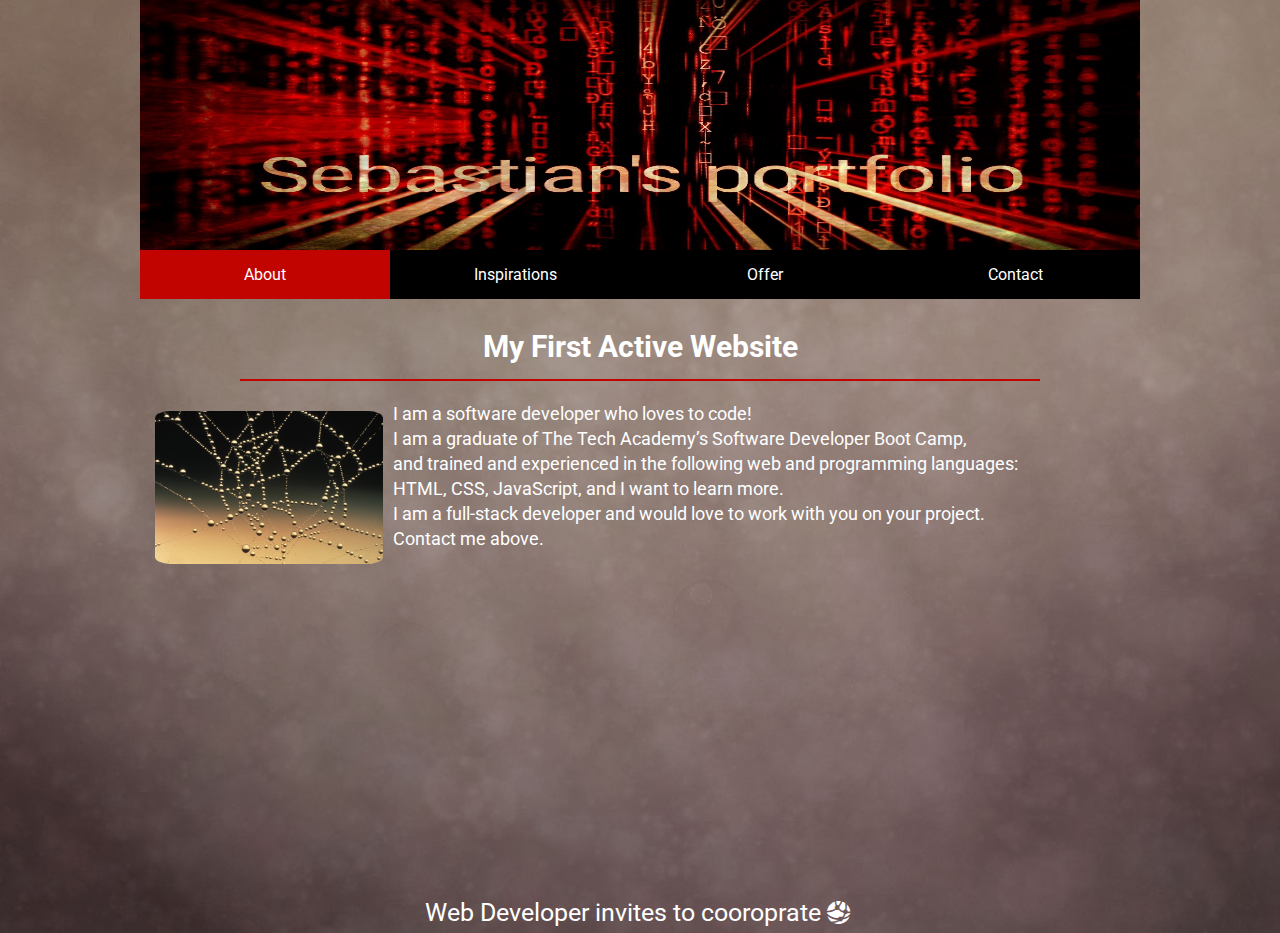
<file: index.html>
<!DOCTYPE html>
<html lang="eng">

<head>
    <!--kodowanie znakow, mozna uzywac PL znaki-->
    <meta charset="UTF-8">
    <!--sposob wyswietlanie na urzadzeniach mobilnych-->
    <meta name="viewport" content="width=device-width, initial-scale=1.0">
    <title>Sebastian's portfolio</title>
    <link rel="icon" type="image/x-icon" href="img/favicon.png">
    <!--czcionka, fonty-->
    <link href="https://fonts.googleapis.com/css2?family=Roboto&display=swap" rel="stylesheet">
    <!--favicon ???-->

    <link rel="stylesheet" href="style.css">
    <link rel="stylesheet" href="css/fontello.css" type="text/css">

</head>

<body>
    <div id="wrapper">
        <header>
            <img src="img/seb.jpg" width="1000" height="250" alt="Sebastian's portfolio - header">

        </header>

        <nav>
            <a class="menu active" href="index.html">About</a><a class="menu" href="Inspirations.html">Inspirations</a><a
                class="menu" href="offer.html">Offer</a><a class="menu" href="contact.html">Contact</a>

        </nav>

        <section>
            <article>
                <h1>My First Active Website</h1>

                <p><img class="left" src="img/pajo.jpg" alt="net" />I am a software developer who loves to code!</p>
                <p>I am a graduate of The Tech Academy’s Software Developer Boot Camp,</p>
                <p>and trained and experienced in the following web and programming languages:</p>
                <p>HTML, CSS, JavaScript, and I want to learn more.</p>
                <p>I am a full-stack developer and would love to work with you on your project.</p>
                <p>Contact me above.</p>
            </article>
            <!--tutaj iframe-->
            <iframe width="560" height="315" src="https://www.youtube.com/embed/5UuMOUmdb3w"
                title="YouTube video player" frameborder="0"
                allow="accelerometer; autoplay; clipboard-write; encrypted-media; gyroscope; picture-in-picture"
                allowfullscreen></iframe>

        </section>


        <footer>
            Web Developer invites to cooroprate<i class="icon-network"></i>

        </footer>
    </div>






</body>

</html>
</file>
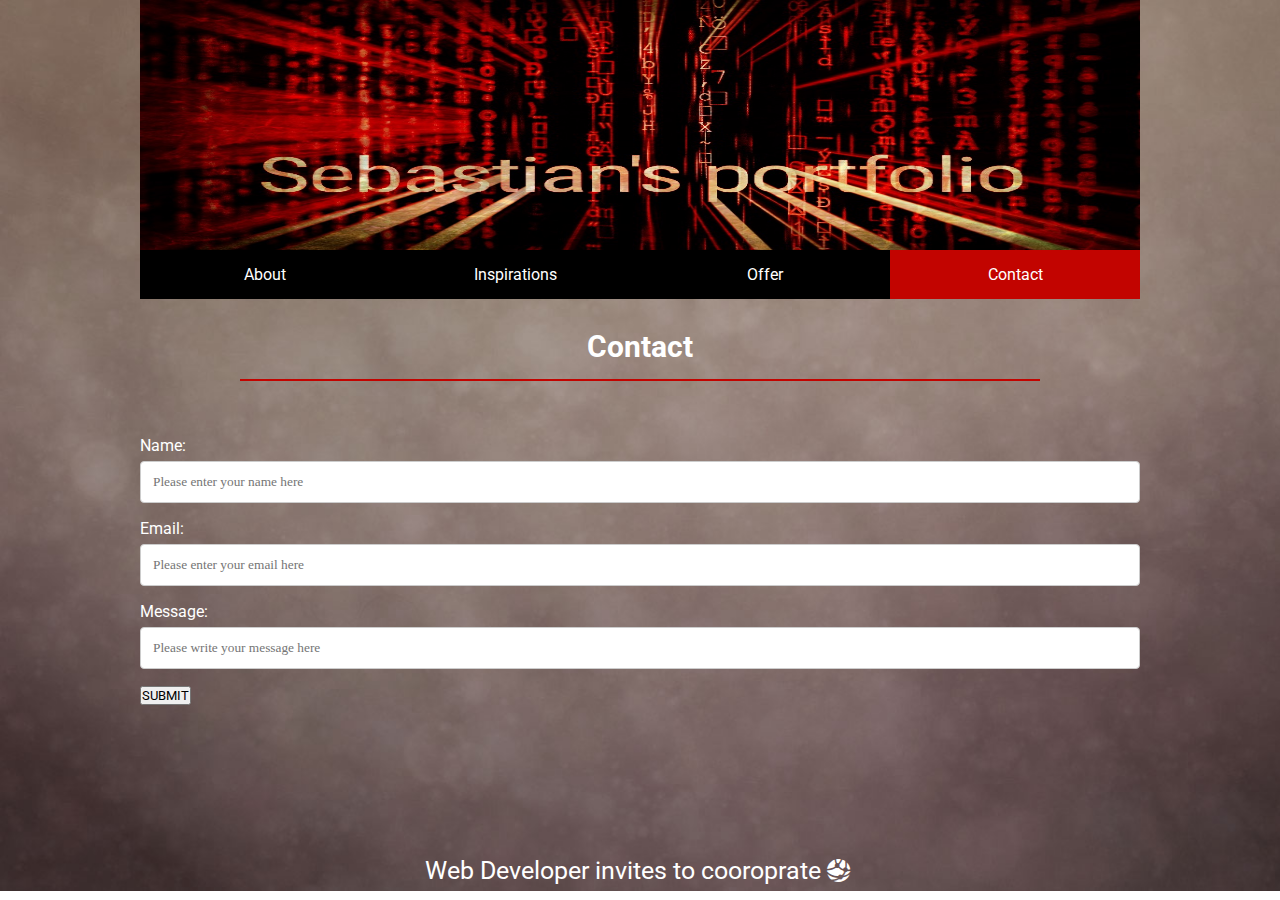
<file: contact.html>
<!DOCTYPE html>
<html lang="eng">

<head>
    <!--kodowanie znakow, mozna uzywac PL znaki-->
    <meta charset="UTF-8">
    <!--sposob wyswietlanie na urzadzeniach mobilnych-->
    <meta name="viewport" content="width=device-width, initial-scale=1.0">
    <title>Sebastian's portfolio</title>
    <link rel="icon" type="image/x-icon" href="img/favicon.png">
    <!--czcionka, fonty-->
    <link href="https://fonts.googleapis.com/css2?family=Roboto&display=swap" rel="stylesheet">
    <!--favicon ???-->

    <link rel="stylesheet" href="style.css">
    <link rel="stylesheet" href="css/fontello.css" type="text/css">
</head>

<body>
    <div id="wrapper">
        <header>
            <img src="img/seb.jpg" width="1000" height="250" alt="Sebastian's portfolio - header">

        </header>

        <nav>
            <a class="menu" href="index.html">About</a><a class="menu" href="Inspirations.html">Inspirations</a><a
                class="menu" href="offer.html">Offer</a><a class="menu active" href="contact.html">Contact</a>

        </nav>

        <section>
            <article>
                <h1>Contact</h1>
            </article>


        </section>

        <!--Contact section-->
        <div class="Row" id="Contact">
            <!--Contact image ?, left column-->

            <!--Contact form, right column-->
            <div class="Column_1 Column_tall">

                <!--This specifies where and how to send the form data; we are leaving it blank-->
                <form action="" method="POST">
                    <!-- Here we are utilizing a 3rd party service to submit the contact form data, insert your formspree endpoint in the action attribute -->
                    <label>Name:</label>
                    <input type="text" placeholder="Please enter your name here">
                    <label>Email:</label>
                    <input type="text" id="Email" name="Email" placeholder="Please enter your email here">
                    <label>Message:</label>
                    <input type="text" id="Message" name="Message" placeholder="Please write your message here">
                    <input type="submit" value="SUBMIT">
                </form>
            </div>
        </div>


        <footer>
            Web Developer invites to cooroprate<i class="icon-network"></i>

        </footer>
    </div>






</body>

</html>
</file>
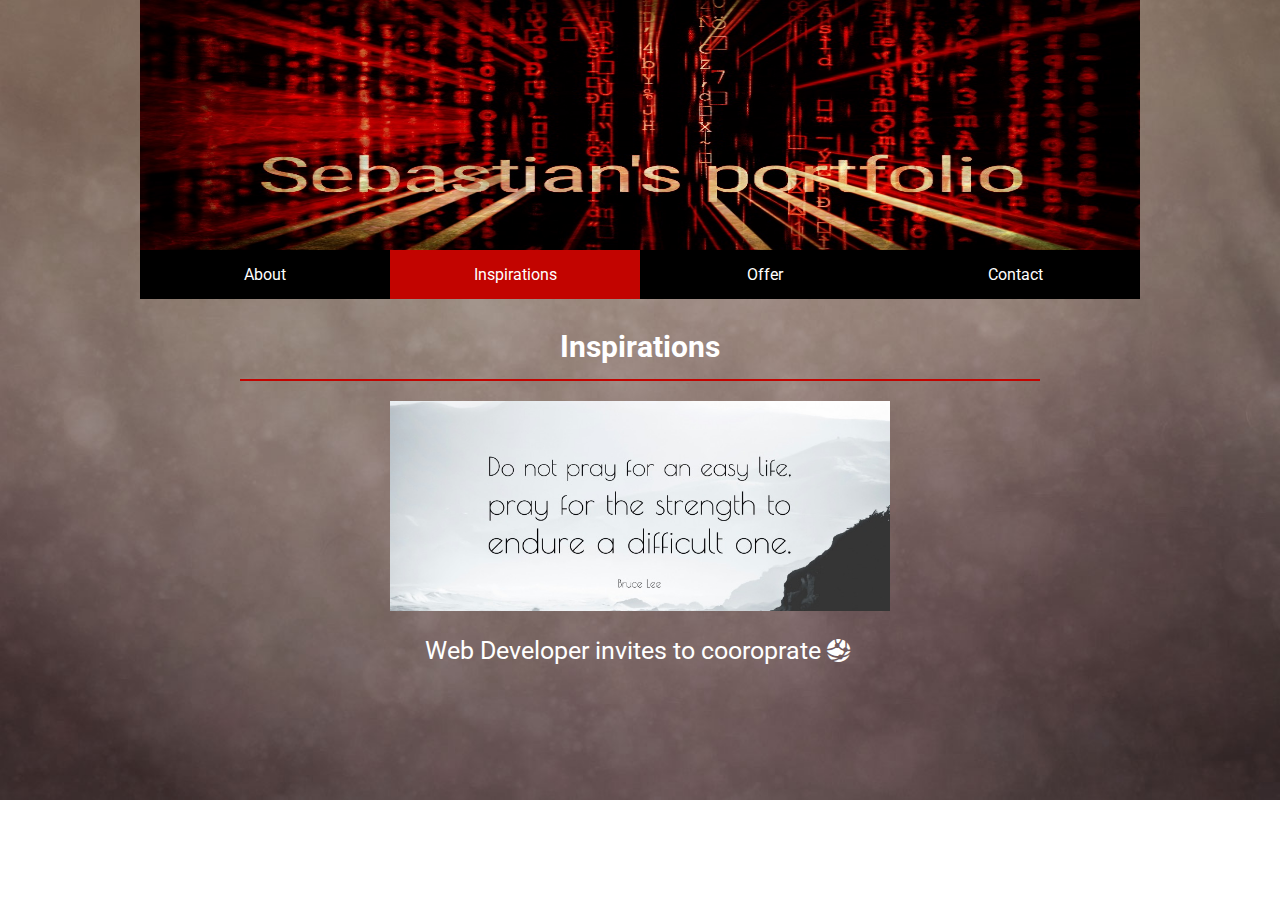
<file: Inspirations.html>
<!DOCTYPE html>
<html lang="eng">

<head>
    <!--kodowanie znakow, mozna uzywac PL znaki-->
    <meta charset="UTF-8">
    <!--sposob wyswietlanie na urzadzeniach mobilnych-->
    <meta name="viewport" content="width=device-width, initial-scale=1.0">
    <title>Sebastian's portfolio</title>
    <link rel="icon" type="image/x-icon" href="img/favicon.png">
    <!--czcionka, fonty-->
    <link href="https://fonts.googleapis.com/css2?family=Roboto&display=swap" rel="stylesheet">
    <!--favicon ???-->

    <link rel="stylesheet" href="style.css">
    <link rel="stylesheet" href="css/fontello.css" type="text/css">
</head>

<body>
    <div id="wrapper">
        <header>
            <img src="img/seb.jpg" width="1000" height="250" alt="Sebastian's portfolio - header">

        </header>

        <nav>
            <a class="menu" href="index.html">About</a><a class="menu active" href="Inspirations.html">Inspirations</a><a
                class="menu" href="offer.html">Offer</a><a class="menu" href="contact.html">Contact</a>

        </nav>

        <section>
            <article>
                <h1>Inspirations</h1>
                <img class="center" src="img/bruce.jpg" alt="Bruce Lee's quote" />
            </article>

        </section>


        <footer>
            Web Developer invites to cooroprate<i class="icon-network"></i>

        </footer>
    </div>






</body>

</html>
</file>
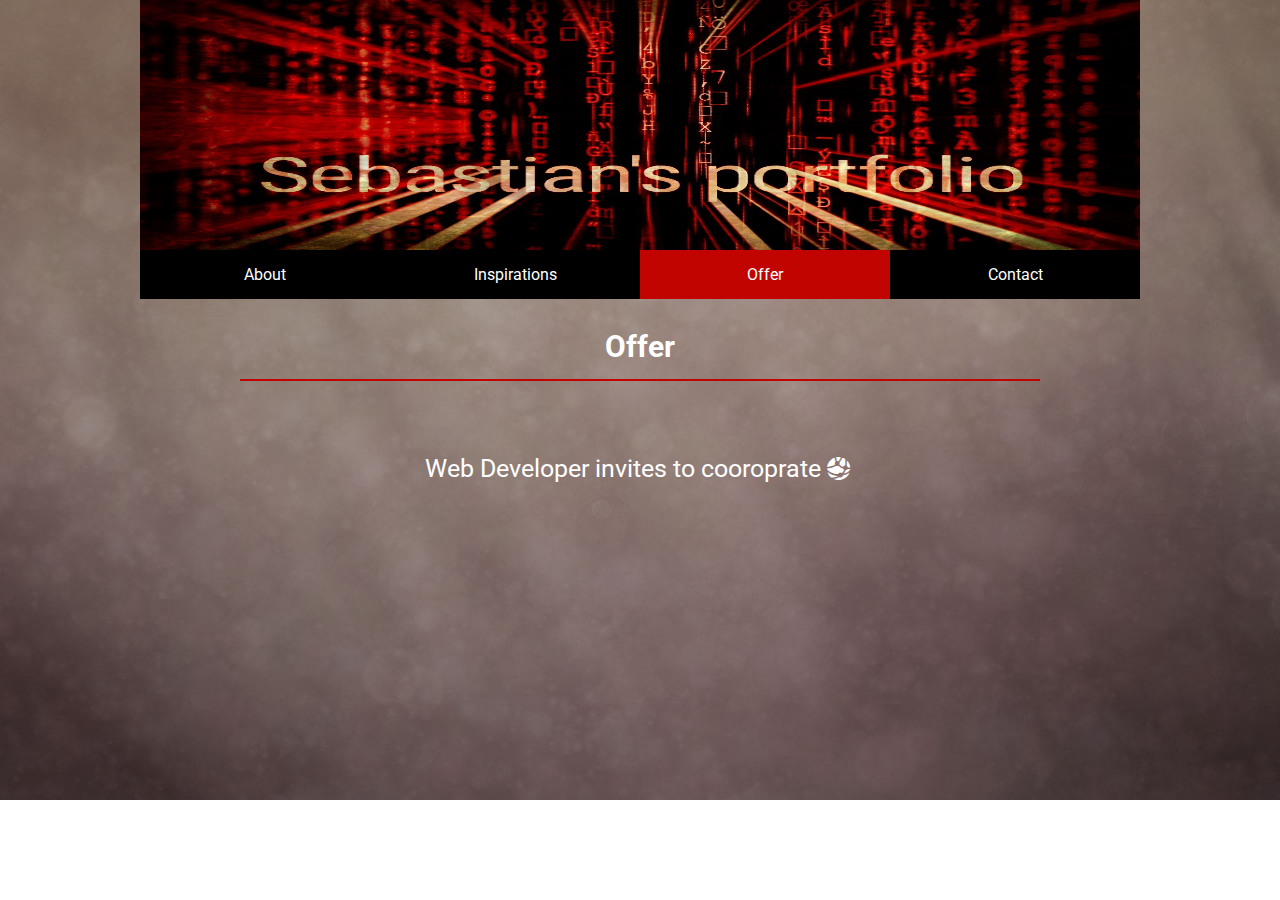
<file: offer.html>
<!DOCTYPE html>
<html lang="eng">

<head>
    <!--kodowanie znakow, mozna uzywac PL znaki-->
    <meta charset="UTF-8">
    <!--sposob wyswietlanie na urzadzeniach mobilnych-->
    <meta name="viewport" content="width=device-width, initial-scale=1.0">
    <title>Sebastian's portfolio</title>
    <link rel="icon" type="image/x-icon" href="img/favicon.png">
    <!--czcionka, fonty-->
    <link href="https://fonts.googleapis.com/css2?family=Roboto&display=swap" rel="stylesheet">
    <!--favicon ???-->

    <link rel="stylesheet" href="style.css">
    <link rel="stylesheet" href="css/fontello.css" type="text/css">

</head>

<body>
    <div id="wrapper">
        <header>
            <img src="img/seb.jpg" width="1000" height="250" alt="Sebastian's portfolio - header">

        </header>

        <nav>
            <a class="menu" href="index.html">About</a><a class="menu" href="Inspirations.html">Inspirations</a><a
                class="menu active" href="offer.html">Offer</a><a class="menu" href="contact.html">Contact</a>

        </nav>

        <section>
            <article>
                <h1>Offer</h1>
                <h2 id="blink">
                    More information soon...</h2>

            </article>

        </section>


        <footer>
            Web Developer invites to cooroprate<i class="icon-network"></i>

        </footer>
    </div>




    <script>
        timer();
        function timer() {
            let blink = document.getElementById("blink");
            blink.style.opacity = blink.style.opacity == 0 ? 1 : 0;
            setTimeout(timer, 550);
        }
    </script>

</body>

</html>
</file>
<file: style.css>
* {
    margin: 0;
    padding: 0;
    font-family: Roboto, arial;
    box-sizing: border-box;
}

body {
    background-image: url(img/bg2.jpeg);
    background-repeat: no-repeat;
    background-size: cover;
    color: #ffffff;

}

#wrapper {
    max-width: 1000px;
    margin: 0 auto;
}

header img {
    width: 100%;
    display: block;

}

nav {
    background-color: black;

}

a.menu {
    display: inline-block;
    width: 25%;
    padding: 15px 30px 15px 30px;
    color: #ffffff;
    text-decoration: none;
    text-align: center;
    -webkit-transition: all 1s ease;
    transition: all 0.5s ease;

}

a.menu:hover {
    background-color: #c20400;
}

.active {
    background-color: #c20400;
}

article {
    margin-top: 30px;
    margin-bottom: 20px;

}

article h1 {
    font-size: 30px;
    text-align: center;
    margin: 0 10% 20px;
    padding-bottom: 15px;
    border-bottom: 2px solid #c20400;

}

img.left {
    float: left;
    padding: 10px;
    width: 25%;
    border-radius: 10%;
}

article p {
    text-align: justify;
    line-height: 25px;
    font-size: 18px;
    padding: 0 5px;


}

iframe {
    width: 100%;
}

footer {
    height: 40px;
    font-size: 25px;
    background-color: ;
    color: #ffffff;
    line-height: 40px;
    text-align: center;

}

.center {
    display: block;
    margin-left: auto;
    margin-right: auto;
    width: 50%;
}


h2 {

    text-align: center;
    text-size-adjust: 4px;

}

/* This inserts something after the content of selected elements (in this case the elements with class "Row") */
.Row:after {
    content: "";
    /* By leaving this blank, we are allowing the footer (covered lower down) to be displayed - removing it makes the footer overwrite a column */
    display: table;
    /* The display property specifies the type of display behavior; the table value tells the browser to treat the element as a table */
    clear: both;
    /* This clears any other elements from floating on the left or the right of an element */
}

/***** CONTACT FORM STYLING *****/
/* input[type=text] targets all text input sections of the contact form */
input[type=text] {
    width: 100%;
    /* Each input box covers the full width of the container */
    padding: 12px;
    /* Adds padding within the text box */
    border: 1px solid #ccc;
    /* Setting a solid border and its color */
    border-radius: 4px;
    /* Slightly rounds the corners of the text box border */
    box-sizing: border-box;
    /* This creates a box with a border around the contact form input boxes */
    margin-top: 6px;
    /* Adds a margin to the top of the text box */
    margin-bottom: 16px;
    /* Adds a margin to the bottom of the text box */
    resize: vertical;
    /* This allows the user to resize the text boxes vertically */
    font-family: Perpetua, Rockwell Extra Bold;
}

/* Screens 576px and smaller will display a scroll bar if the text overflows the column height */
@media screen and (max-width: 576px) {
    .Column_1 {
        overflow: auto;
    }
}

.Column_2 {
    display: block;
    float: left;
    width: 50%;
    padding: 10px;
    padding-top: 1.9%;
    height: 400px;
    background-color: #4d4d4d;
}

/* This class is applied to the columns in the final row, overriding the height and padding to provide more room for the contact form  while keeping the rest of the formatting from Column_1 or Column_2 */
.Column_tall {
    padding-top: 3.5%;
    height: 450px;
}

.icon-facebook {
    text-align: right;



}
</file>
<file: css/fontello.css>
@font-face {
  font-family: 'fontello';
  src: url('../font/fontello.eot?33141071');
  src: url('../font/fontello.eot?33141071#iefix') format('embedded-opentype'),
       url('../font/fontello.woff2?33141071') format('woff2'),
       url('../font/fontello.woff?33141071') format('woff'),
       url('../font/fontello.ttf?33141071') format('truetype'),
       url('../font/fontello.svg?33141071#fontello') format('svg');
  font-weight: normal;
  font-style: normal;
}
/* Chrome hack: SVG is rendered more smooth in Windozze. 100% magic, uncomment if you need it. */
/* Note, that will break hinting! In other OS-es font will be not as sharp as it could be */
/*
@media screen and (-webkit-min-device-pixel-ratio:0) {
  @font-face {
    font-family: 'fontello';
    src: url('../font/fontello.svg?33141071#fontello') format('svg');
  }
}
*/
[class^="icon-"]:before, [class*=" icon-"]:before {
  font-family: "fontello";
  font-style: normal;
  font-weight: normal;
  speak: never;

  display: inline-block;
  text-decoration: inherit;
  width: 1em;
  margin-right: .2em;
  text-align: center;
  /* opacity: .8; */

  /* For safety - reset parent styles, that can break glyph codes*/
  font-variant: normal;
  text-transform: none;

  /* fix buttons height, for twitter bootstrap */
  line-height: 1em;

  /* Animation center compensation - margins should be symmetric */
  /* remove if not needed */
  margin-left: .2em;

  /* you can be more comfortable with increased icons size */
  /* font-size: 120%; */

  /* Font smoothing. That was taken from TWBS */
  -webkit-font-smoothing: antialiased;
  -moz-osx-font-smoothing: grayscale;

  /* Uncomment for 3D effect */
  /* text-shadow: 1px 1px 1px rgba(127, 127, 127, 0.3); */
}

.icon-network:before { content: '\e800'; } /* '' */
.icon-note:before { content: '\e801'; } /* '' */
.icon-facebook:before { content: '\f30c'; font-size: 22px; } /* '' */
</file>
